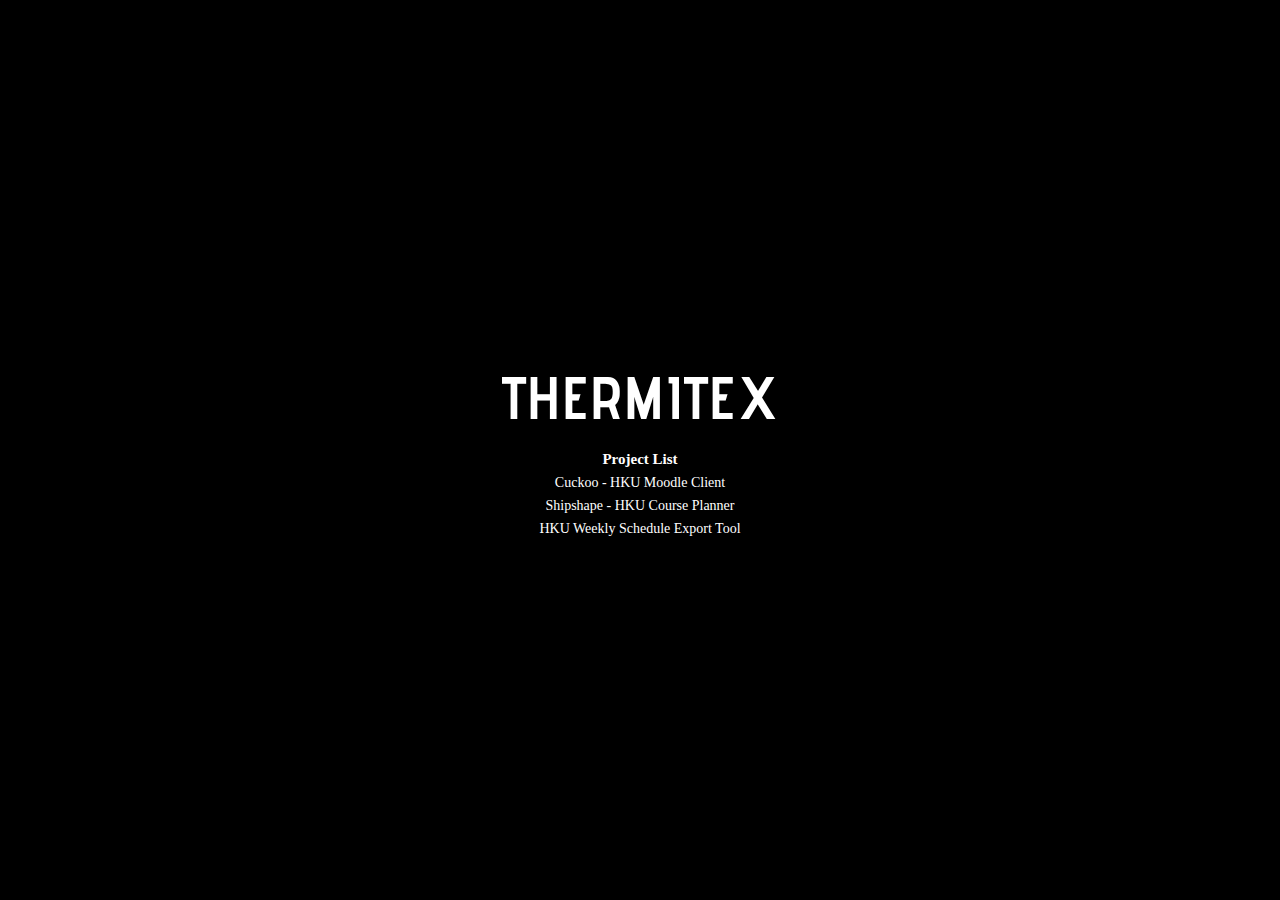
<file: index.html>
<!DOCTYPE html>
<html>
	<head>
		<meta charset="UTF-8">
		<meta name="viewport" content="width=device-width, initial-scale=1">
		<link rel="stylesheet" href="style.css">
		<title>ThermiteX</title>
	</head>
	<body>
	<div id="mainblock">
		<p id="maintitle">THERMITEX</p>
		<ul>
			<li id="list_title">Project List</li>
			<li><a href="https://cuckoo-hku.xyz">Cuckoo - HKU Moodle Client</a></li>
			<li><a href="http://shipshapeplanner.com">Shipshape - HKU Course Planner</a></li>
			<li><a href="proj/schexp">HKU Weekly Schedule Export Tool</a></li>
		</ul>
	</div>
	</body>
</html>
</file>
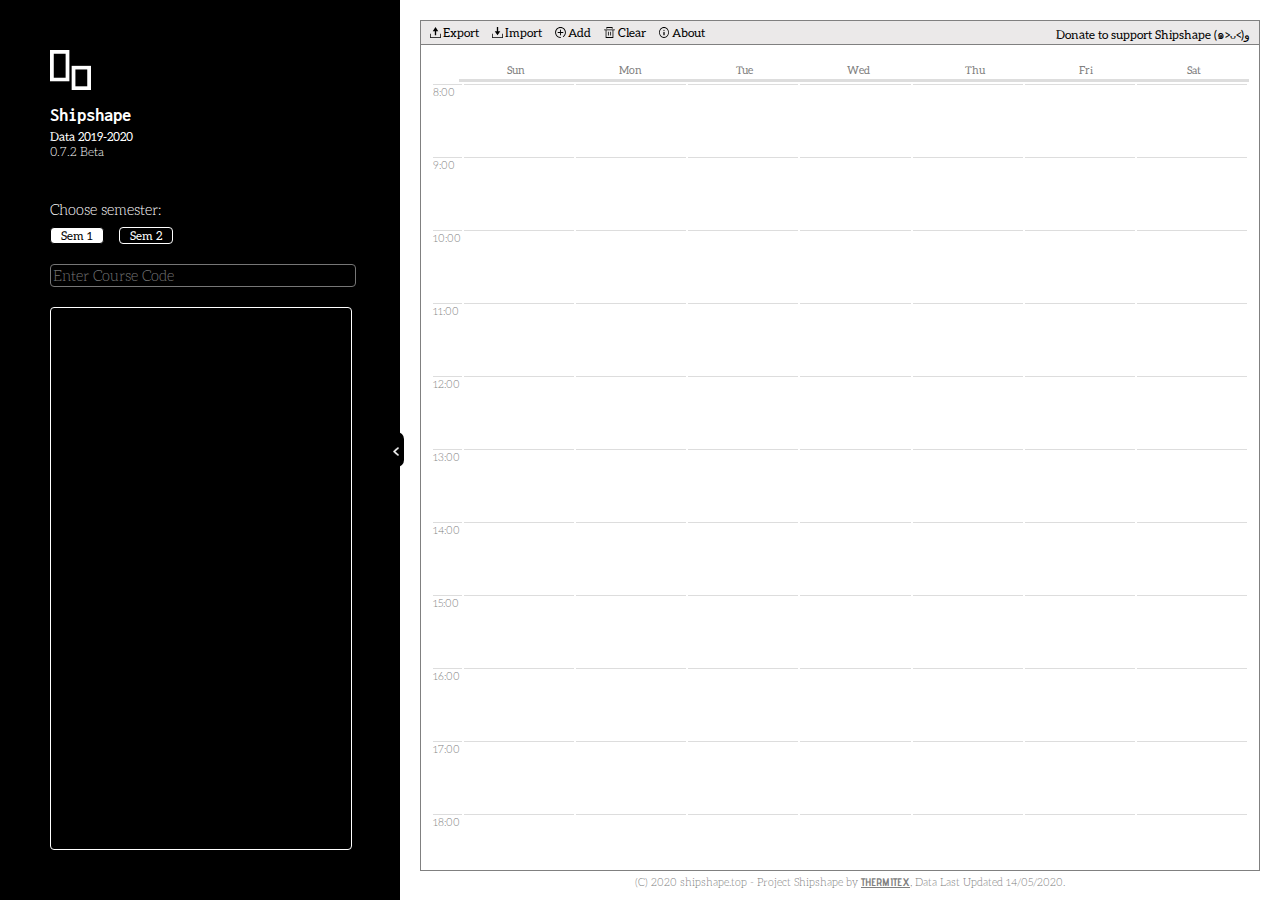
<file: shipshape/index.html>
<!DOCTYPE html>
<html>
	<head>
		<meta charset="UTF-8">
		<link rel="stylesheet" href="style.css">
		<link rel="shortcut icon" href="icon.ico">
		<script src="scripts/jquery-3.3.1.js"></script>
		<script src="scripts/crypto-js.min.js"></script>
		<script src="scripts/mainjs.js"></script>
		<script src="scripts/caljs.js"></script>
		<title>Shipshape - HKU Course Planner</title>
	</head>
	<body>
	<div id="main">
		<div class="min-max selectable bold-text" id="min-button"><img id="min-icon" src="icons/whitea.png"></div>
		<div class="min-max selectable bold-text" id="max-button" style="display: none;"><img id="max-icon" src="icons/whitema.png"></div>
		<div id="sub-result-wrapper">
			<div id="sub-result-view">
			</div>
		</div>
		<div id="config">
			<div id="config-container">
				<div id="header" class="config-element">
					<img src="ssp_logo.png" alt="logo" id="logo">
					<p class="smaller-text lt-text"><span id="logo-text">Shipshape</span><br><span class="reg-text" id="data-sign">Data 2019-2020</span><br>0.7.2 Beta</p>
				</div>
				<div id="sem-selector-wrapper" class="config-element">
					<p id="sem-selector-caption" class="lt-text">Choose semester:</p>
					<ul id="sem-selector">
						<li id="sem1" class="selectable sem-selected">Sem 1</li>
						<li id="sem2" class="selectable">Sem 2</li>
					</ul>
				</div>
				<div id="course-search-widget" class="config-element">
					<div id="course-search-box">
						<input type="text" id="course-input" placeholder="Enter Course Code">
					</div>
					<div id="course-result-wrapper">
						<div id="course-result-view">
							<ul id="match-list"></ul>
						</div>
					</div>
				</div>
				<div id="added-course-list">
				</div>
			</div>
		</div>
		<div id="res">
			<div id="toolbar">
				<ul id="toollist">
					<li id="export-button" class="toolbar-button selectable">Export</li>
					<li id="import-button" class="toolbar-button selectable">Import</li>
					<li id="add-button" class="toolbar-button selectable">Add</li>
					<li id="clear-button" class="toolbar-button selectable">Clear</li>
					<li id="about-button" class="toolbar-button selectable">About</li>
					<li id="donate-button" class="toolbar-button selectable" style="float: right;">Donate to support Shipshape (&#x0E51;>&#x1D17;<)&#x0648;</li>
				</ul>
			</div>
			<div id="cal-wrapper">
				<table id="cal-header">
					<tbody>
						<tr class="calendarHeader">
							<td class="timeGrid">Sun</td>
							<td class="timeGrid">Mon</td>
							<td class="timeGrid">Tue</td>
							<td class="timeGrid">Wed</td>
							<td class="timeGrid">Thu</td>
							<td class="timeGrid">Fri</td>
							<td class="timeGrid">Sat</td>
						</tr>
					</tbody>
				</table>
				<div id="cal-content-wrapper">
					<table class="cal-Content">
						<tbody>
							<tr class="t0 line">
								<td class="timeDisplay" rowspan="4" style="width: 28px;">8:00</td>
								<td class="line" id="d6"></td>
								<td class="line" id="d0"></td>
								<td class="line" id="d1"></td>
								<td class="line" id="d2"></td>
								<td class="line" id="d3"></td>
								<td class="line" id="d4"></td>
								<td class="line" id="d5"></td>
							</tr>
							<tr class="t1">
								<td></td>
								<td></td>
								<td></td>
								<td></td>
								<td></td>
								<td></td>
								<td></td>
							</tr>
							<tr class="t2">
								<td></td>
								<td></td>
								<td></td>
								<td></td>
								<td></td>
								<td></td>
								<td></td>
							</tr>
							<tr class="t3">
								<td></td>
								<td></td>
								<td></td>
								<td></td>
								<td></td>
								<td></td>
							</tr>
							<tr class="t4 line">
								<td class="timeDisplay" rowspan="4" style="width: 28px;">9:00</td>
								<td class="line" ></td>
								<td class="line" ></td>
								<td class="line" ></td>
								<td class="line" ></td>
								<td class="line" ></td>
								<td class="line" ></td>
								<td class="line" ></td>
							</tr>
							<tr class="t5">
								<td></td>
								<td></td>
								<td></td>
								<td></td>
								<td></td>
								<td></td>
								<td></td>
							</tr>
							<tr class="t6">
								<td></td>
								<td></td>
								<td></td>
								<td></td>
								<td></td>
								<td></td>
								<td></td>
							</tr>
							<tr class="t7">
								<td></td>
								<td></td>
								<td></td>
								<td></td>
								<td></td>
								<td></td>
								<td></td>
							</tr>
							<tr class="t8 line">
								<td class="timeDisplay" rowspan="4" style="width: 28px;">10:00</td>
								<td class="line" ></td>
								<td class="line" ></td>
								<td class="line" ></td>
								<td class="line" ></td>
								<td class="line" ></td>
								<td class="line" ></td>
								<td class="line" ></td>
							</tr>
							<tr class="t9">
								<td></td>
								<td></td>
								<td></td>
								<td></td>
								<td></td>
								<td></td>
								<td></td>
							</tr>
							<tr class="t10">
								<td></td>
								<td></td>
								<td></td>
								<td></td>
								<td></td>
								<td></td>
								<td></td>
							</tr>
							<tr class="t11">
								<td></td>
								<td></td>
								<td></td>
								<td></td>
								<td></td>
								<td></td>
								<td></td>
							</tr>
							<tr class="t12 line">
								<td class="timeDisplay" rowspan="4" style="width: 28px;">11:00</td>
								<td class="line" ></td>
								<td class="line" ></td>
								<td class="line" ></td>
								<td class="line" ></td>
								<td class="line" ></td>
								<td class="line" ></td>
								<td class="line" ></td>
							</tr>
							<tr class="t13">
								<td></td>
								<td></td>
								<td></td>
								<td></td>
								<td></td>
								<td></td>
								<td></td>
							</tr>
							<tr class="t14">
								<td></td>
								<td></td>
								<td></td>
								<td></td>
								<td></td>
								<td></td>
								<td></td>
							</tr>
							<tr class="t15">
								<td></td>
								<td></td>
								<td></td>
								<td></td>
								<td></td>
								<td></td>
								<td></td>
							</tr>
							<tr class="t16 line">
								<td class="timeDisplay" rowspan="4" style="width: 28px;">12:00</td>
								<td class="line" ></td>
								<td class="line" ></td>
								<td class="line" ></td>
								<td class="line" ></td>
								<td class="line" ></td>
								<td class="line" ></td>
								<td class="line" ></td>
							</tr>
							<tr class="t17">
								<td></td>
								<td></td>
								<td></td>
								<td></td>
								<td></td>
								<td></td>
								<td></td>
							</tr>
							<tr class="t18">
								<td></td>
								<td></td>
								<td></td>
								<td></td>
								<td></td>
								<td></td>
								<td></td>
							</tr>
							<tr class="t19">
								<td></td>
								<td></td>
								<td></td>
								<td></td>
								<td></td>
								<td></td>
								<td></td>
							</tr>
							<tr class="t20 line">
								<td class="timeDisplay" rowspan="4" style="width: 28px;">13:00</td>
								<td class="line" ></td>
								<td class="line" ></td>
								<td class="line" ></td>
								<td class="line" ></td>
								<td class="line" ></td>
								<td class="line" ></td>
								<td class="line" ></td>
							</tr>
							<tr class="t21">
								<td></td>
								<td></td>
								<td></td>
								<td></td>
								<td></td>
								<td></td>
								<td></td>
							</tr>
							<tr class="t22">
								<td></td>
								<td></td>
								<td></td>
								<td></td>
								<td></td>
								<td></td>
								<td></td>
							</tr>
							<tr class="t23">
								<td></td>
								<td></td>
								<td></td>
								<td></td>
								<td></td>
								<td></td>
								<td></td>
							</tr>
							<tr class="t24 line">
								<td class="timeDisplay" rowspan="4" style="width: 28px;">14:00</td>
								<td class="line" ></td>
								<td class="line" ></td>
								<td class="line" ></td>
								<td class="line" ></td>
								<td class="line" ></td>
								<td class="line" ></td>
								<td class="line" ></td>
							</tr>
							<tr class="t25">
								<td></td>
								<td></td>
								<td></td>
								<td></td>
								<td></td>
								<td></td>
								<td></td>
							</tr>
							<tr class="t26">
								<td></td>
								<td></td>
								<td></td>
								<td></td>
								<td></td>
								<td></td>
								<td></td>
							</tr>
							<tr class="t27">
								<td></td>
								<td></td>
								<td></td>
								<td></td>
								<td></td>
								<td></td>
								<td></td>
							</tr>
							<tr class="t28 line">
								<td class="timeDisplay" rowspan="4" style="width: 28px;">15:00</td>
								<td class="line" ></td>
								<td class="line" ></td>
								<td class="line" ></td>
								<td class="line" ></td>
								<td class="line" ></td>
								<td class="line" ></td>
								<td class="line" ></td>
							</tr>
							<tr class="t29">
								<td></td>
								<td></td>
								<td></td>
								<td></td>
								<td></td>
								<td></td>
								<td></td>
							</tr>
							<tr class="t30">
								<td></td>
								<td></td>
								<td></td>
								<td></td>
								<td></td>
								<td></td>
								<td></td>
							</tr>
							<tr class="t31">
								<td></td>
								<td></td>
								<td></td>
								<td></td>
								<td></td>
								<td></td>
								<td></td>
							</tr>
							<tr class="t32 line">
								<td class="timeDisplay" rowspan="4" style="width: 28px;">16:00</td>
								<td class="line" ></td>
								<td class="line" ></td>
								<td class="line" ></td>
								<td class="line" ></td>
								<td class="line" ></td>
								<td class="line" ></td>
								<td class="line" ></td>
							</tr>
							<tr class="t33">
								<td></td>
								<td></td>
								<td></td>
								<td></td>
								<td></td>
								<td></td>
								<td></td>
							</tr>
							<tr class="t34">
								<td></td>
								<td></td>
								<td></td>
								<td></td>
								<td></td>
								<td></td>
								<td></td>
							</tr>
							<tr class="t35">
								<td></td>
								<td></td>
								<td></td>
								<td></td>
								<td></td>
								<td></td>
								<td></td>
							</tr>
							<tr class="t36 line">
								<td class="timeDisplay" rowspan="4" style="width: 28px;">17:00</td>
								<td class="line" ></td>
								<td class="line" ></td>
								<td class="line" ></td>
								<td class="line" ></td>
								<td class="line" ></td>
								<td class="line" ></td>
								<td class="line" ></td>
							</tr>
							<tr class="t37">
								<td></td>
								<td></td>
								<td></td>
								<td></td>
								<td></td>
								<td></td>
								<td></td>
							</tr>
							<tr class="t38">
								<td></td>
								<td></td>
								<td></td>
								<td></td>
								<td></td>
								<td></td>
								<td></td>
							</tr>
							<tr class="t39">
								<td></td>
								<td></td>
								<td></td>
								<td></td>
								<td></td>
								<td></td>
								<td></td>
							</tr>
							<tr class="t40 line">
								<td class="timeDisplay" rowspan="4" style="width: 28px;">18:00</td>
								<td class="line" ></td>
								<td class="line" ></td>
								<td class="line" ></td>
								<td class="line" ></td>
								<td class="line" ></td>
								<td class="line" ></td>
								<td class="line" ></td>
							</tr>
							<tr class="t41">
								<td></td>
								<td></td>
								<td></td>
								<td></td>
								<td></td>
								<td></td>
								<td></td>
							</tr>
							<tr class="t42">
								<td></td>
								<td></td>
								<td></td>
								<td></td>
								<td></td>
								<td></td>
								<td></td>
							</tr>
							<tr class="t43">
								<td></td>
								<td></td>
								<td></td>
								<td></td>
								<td></td>
								<td></td>
								<td></td>
							</tr>
							<tr class="t44 line">
								<td class="timeDisplay" rowspan="4" style="width: 28px;">19:00</td>
								<td class="line" ></td>
								<td class="line" ></td>
								<td class="line" ></td>
								<td class="line" ></td>
								<td class="line" ></td>
								<td class="line" ></td>
								<td class="line" ></td>
							</tr>
							<tr class="t45">
								<td></td>
								<td></td>
								<td></td>
								<td></td>
								<td></td>
								<td></td>
								<td></td>
							</tr>
							<tr class="t46">
								<td></td>
								<td></td>
								<td></td>
								<td></td>
								<td></td>
								<td></td>
								<td></td>
							</tr>
							<tr class="t47">
								<td></td>
								<td></td>
								<td></td>
								<td></td>
								<td></td>
								<td></td>
								<td></td>
							</tr>
							<tr class="t48 line">
								<td class="timeDisplay" rowspan="4" style="width: 28px;">20:00</td>
								<td class="line" ></td>
								<td class="line" ></td>
								<td class="line" ></td>
								<td class="line" ></td>
								<td class="line" ></td>
								<td class="line" ></td>
								<td class="line" ></td>
							</tr>
							<tr class="t49">
								<td></td>
								<td></td>
								<td></td>
								<td></td>
								<td></td>
								<td></td>
								<td></td>
							</tr>
							<tr class="t50">
								<td></td>
								<td></td>
								<td></td>
								<td></td>
								<td></td>
								<td></td>
								<td></td>
							</tr>
							<tr class="t51">
								<td></td>
								<td></td>
								<td></td>
								<td></td>
								<td></td>
								<td></td>
								<td></td>
							</tr>
							<tr class="t52 line">
								<td class="timeDisplay" rowspan="4" style="width: 28px;">21:00</td>
								<td class="line" ></td>
								<td class="line" ></td>
								<td class="line" ></td>
								<td class="line" ></td>
								<td class="line" ></td>
								<td class="line" ></td>
								<td class="line" ></td>
							</tr>
							<tr class="t53">
								<td></td>
								<td></td>
								<td></td>
								<td></td>
								<td></td>
								<td></td>
								<td></td>
							</tr>
							<tr class="t54">
								<td></td>
								<td></td>
								<td></td>
								<td></td>
								<td></td>
								<td></td>
								<td></td>
							</tr>
							<tr class="t55">
								<td></td>
								<td></td>
								<td></td>
								<td></td>
								<td></td>
								<td></td>
								<td></td>
							</tr>
							<tr class="t56 line">
								<td class="timeDisplay" rowspan="4" style="width: 28px;">22:00</td>
								<td class="line" ></td>
								<td class="line" ></td>
								<td class="line" ></td>
								<td class="line" ></td>
								<td class="line" ></td>
								<td class="line" ></td>
								<td class="line" ></td>
							</tr>
						</tbody>
					</table>
				</div>
			</div>
			<div id="footer">(C) 2020 shipshape.top - Project Shipshape by <a href="https://thermitex.github.io" style="font-family: 'tf';">THERMITEX</span></a>, Data Last Updated 14/05/2020.</div>
		</div>
	</div>
	<div id="dialog-mask"></div>
	<div id="dialog">
		<div id="close-dialog-button" class="selectable" style="float: right;">
			<img src="icons/close.svg">
		</div>
		<div id="dialog-content"></div>
	</div>
	</body>
</html>
</file>
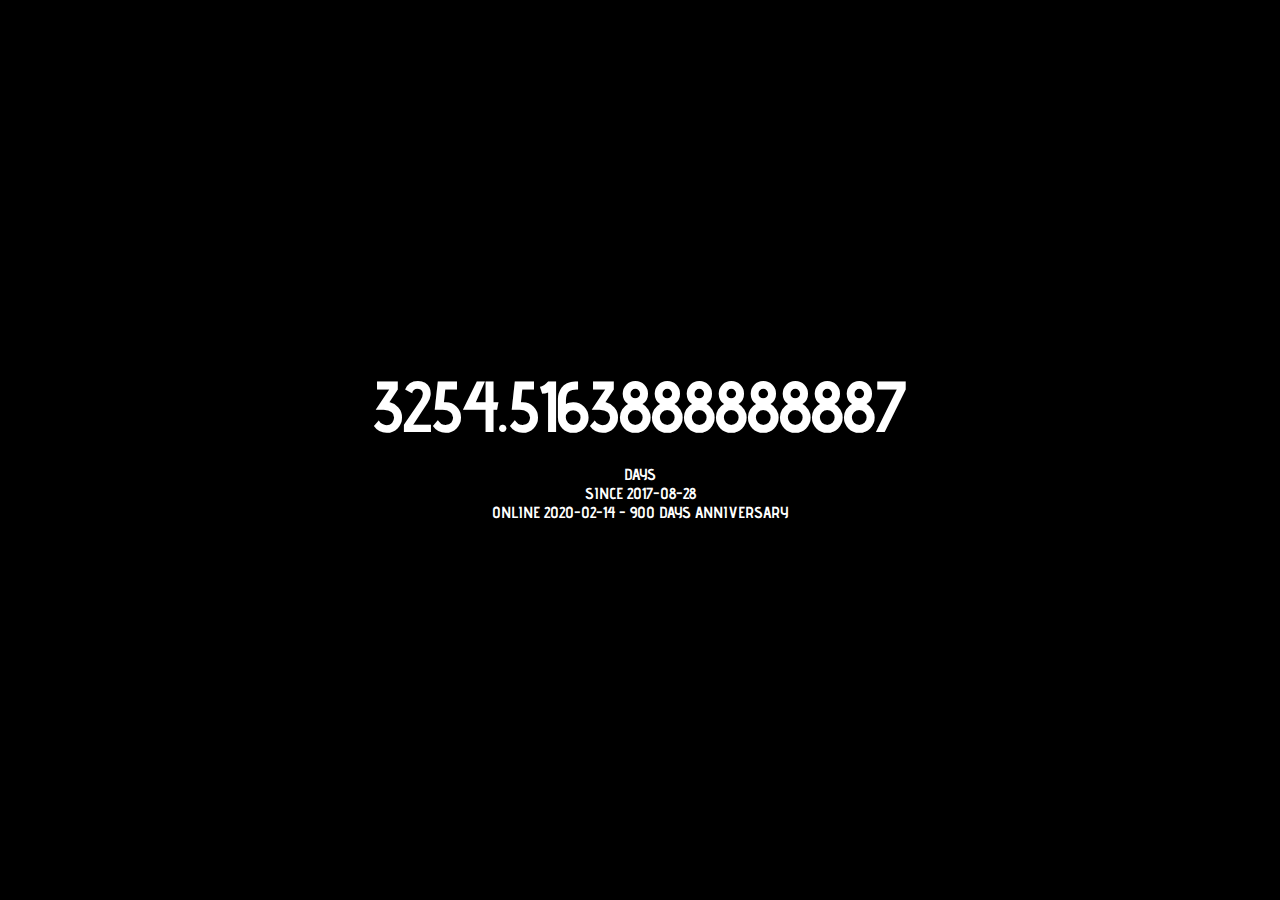
<file: proj/lovecount/index.html>
<!DOCTYPE html>
<html>
	<head>
		<meta charset="UTF-8">
		<meta name="viewport" content="width=device-width, initial-scale=1">
		<link rel="stylesheet" href="style.css">
		<script src="script.js"></script>
		<title>BB Days Count</title>
	</head>
	<body>
	<div id="mainblock">
		<h1 id="count">100</h1>
		<p id="since">DAYS<br>SINCE 2017-08-28<br>ONLINE 2020-02-14 - 900 DAYS ANNIVERSARY</p>
	</div>
	</body>
</html>
</file>
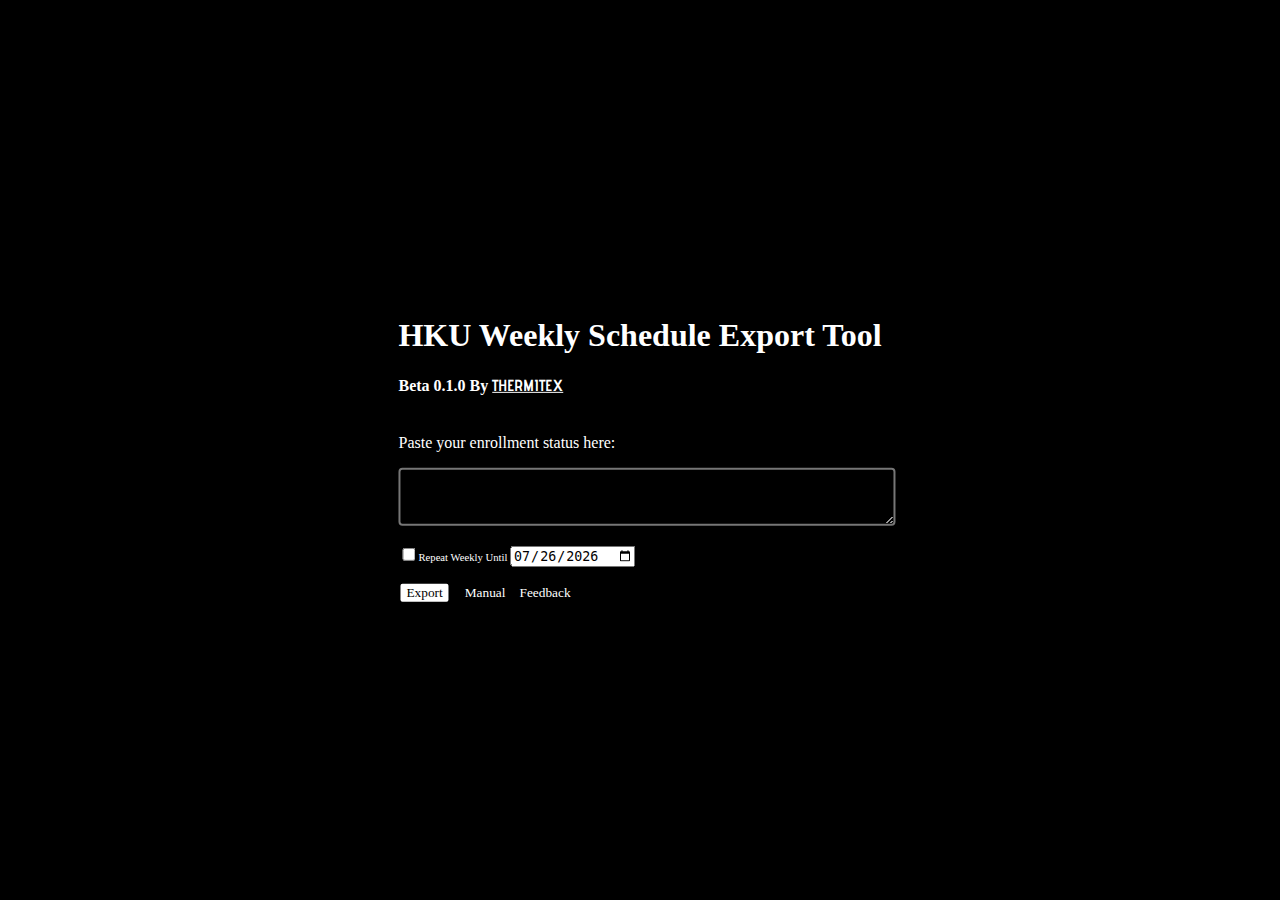
<file: proj/schexp/index.html>
<!DOCTYPE html>
<html>
	<head>
		<meta charset="UTF-8">
		<meta name="viewport" content="width=device-width, initial-scale=1">
		<link rel="stylesheet" href="style.css">
		<script src="https://code.jquery.com/jquery-3.1.1.min.js"></script>
		<script src="script.min.js"></script>
		<title>HKU Weekly Schedule Export Tool</title>
	</head>
	<body>
	<div id="mainblock">
		<h1>HKU Weekly Schedule Export Tool</h1>
		<h4>Beta 0.1.0 By <a id="thermitex" href="https://thermitex.github.io">THERMITEX</a></h4>
		<p><br>Paste your enrollment status here:</p>
		<textarea type="text" id="enrolinfo"></textarea>
		<div id="options">
			<label><input id="rpt" type="checkbox" value="" />Repeat Weekly Until </label>
			<input id="untildate" type="date" value=""/>
		</div>
		<button type="button">Export</button>
		<a class="tools" href="manual">Manual</a>
		<a class="tools" href="mailto:thermitex@gmail.com">Feedback</a>
	</div>
	</body>
</html>
</file>
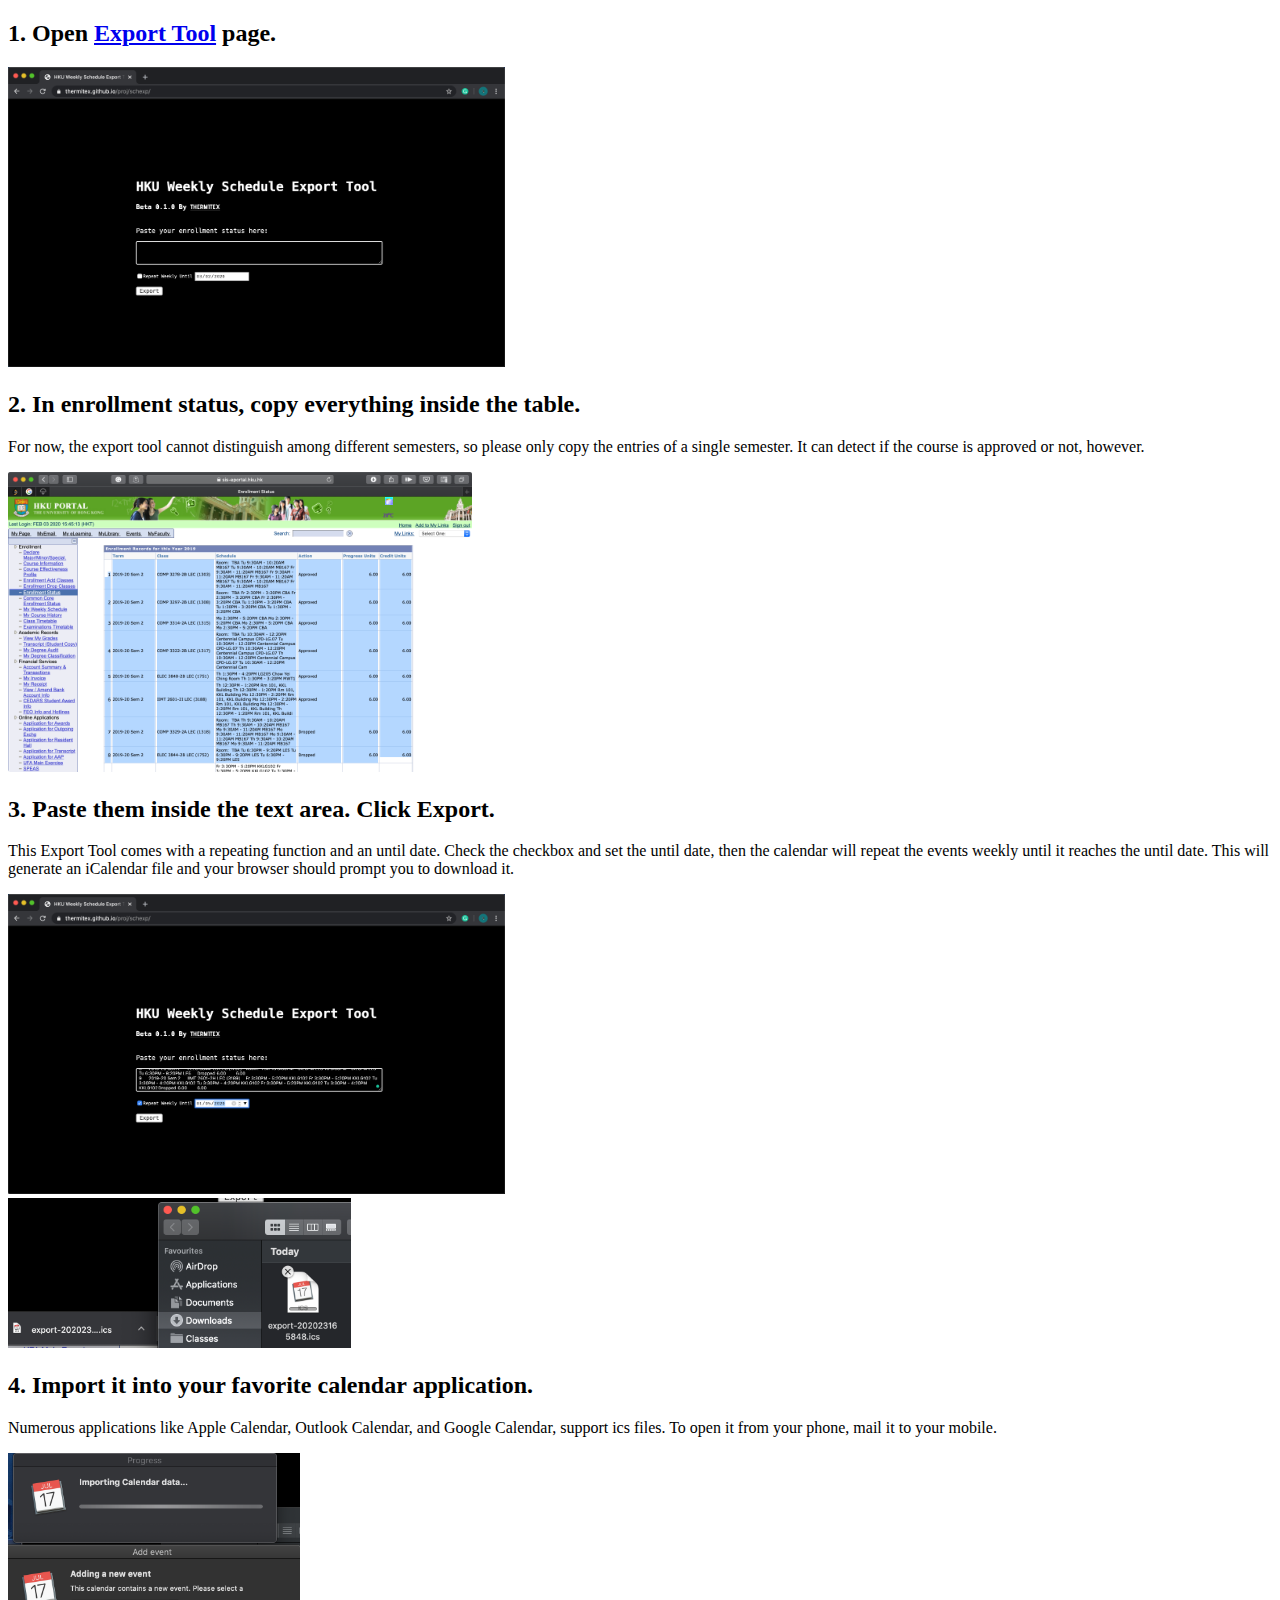
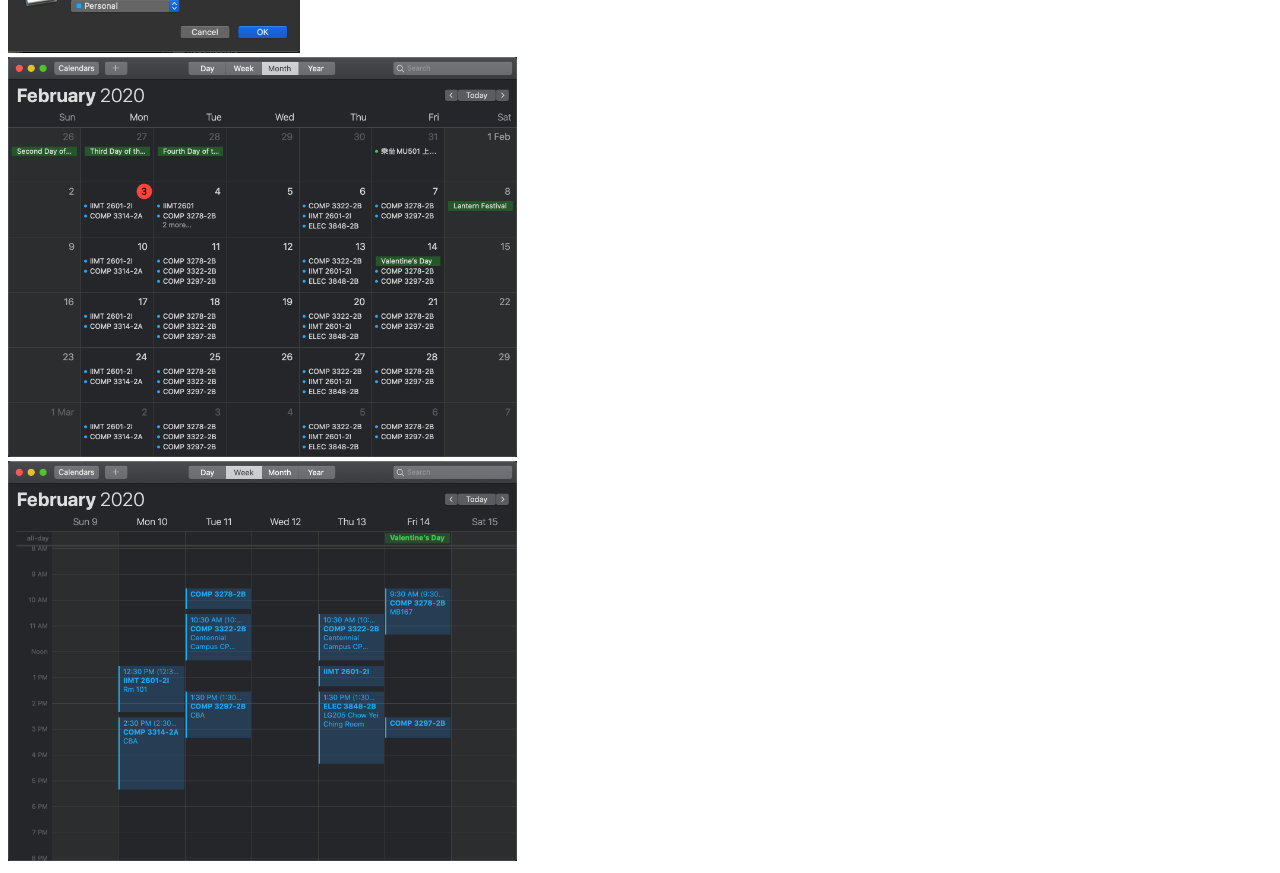
<file: proj/schexp/manual/index.html>
<!DOCTYPE html>
<html>
	<head>
		<meta charset="UTF-8">
		<meta name="viewport" content="width=device-width, initial-scale=1">
		<title>Schexp Manual</title>
	</head>
	<body>
		<h2>1. Open <a href="https://thermitex.github.io/proj/schexp">Export Tool</a> page.</h2>
		<img style="height: 300px" src="pics/1.png" alt="Export Tool Page" /><br>
		<h2>2. In enrollment status, copy everything inside the table.</h2>
		<p>For now, the export tool cannot distinguish among different semesters, so please only copy the entries of a single semester. It can detect if the course is approved or not, however.</p>
		<img style="height: 300px" src="pics/2.png" alt="Copy info" /><br>
		<h2>3. Paste them inside the text area. Click Export.</h2>
		<p>This Export Tool comes with a repeating function and an until date. Check the checkbox and set the until date, then the calendar will repeat the events weekly until it reaches the until date. This will generate an iCalendar file and your browser should prompt you to download it.</p>
		<img style="height: 300px" src="pics/4.png" alt="Export" /><br>
		<img style="height: 150px" src="pics/5.png" alt="Download" /><br>
		<h2>4. Import it into your favorite calendar application.</h2>
		<p>Numerous applications like Apple Calendar, Outlook Calendar, and Google Calendar, support ics files. To open it from your phone, mail it to your mobile.</p>
		<img style="height: 200px" src="pics/6.png" alt="Import" /><br>
		<img style="height: 400px" src="pics/7.png" alt="Calendar Monthly" /><br>
		<img style="height: 400px" src="pics/8.png" alt="Calendar Weekly" />
	</body>
</html>
</file>
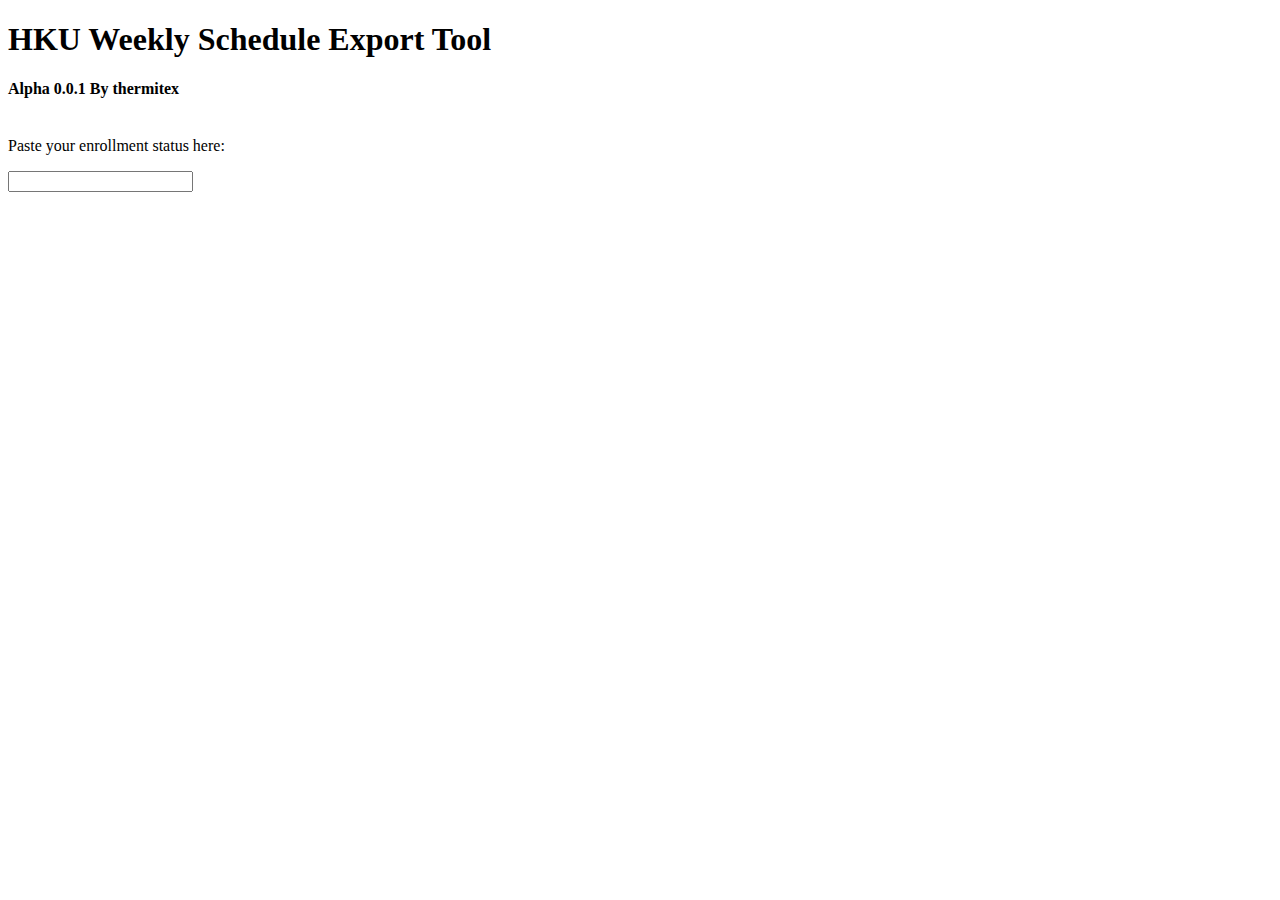
<file: schexp.html>
<!DOCTYPE html>
<html>
	<head>
		<meta charset="UTF-8">
		<meta name="viewport" content="width=device-width, initial-scale=1">
		<title>HKU Weekly Schedule Export Tool</title>
	</head>
	<body>
		<h1>HKU Weekly Schedule Export Tool</h1>
		<h4>Alpha 0.0.1 By thermitex</h4>
		<form>
			<p><br>Paste your enrollment status here:</p>
			<input type="text" class="input_text" id="content" name="content">
		</form>
	</body>
</html>
</file>
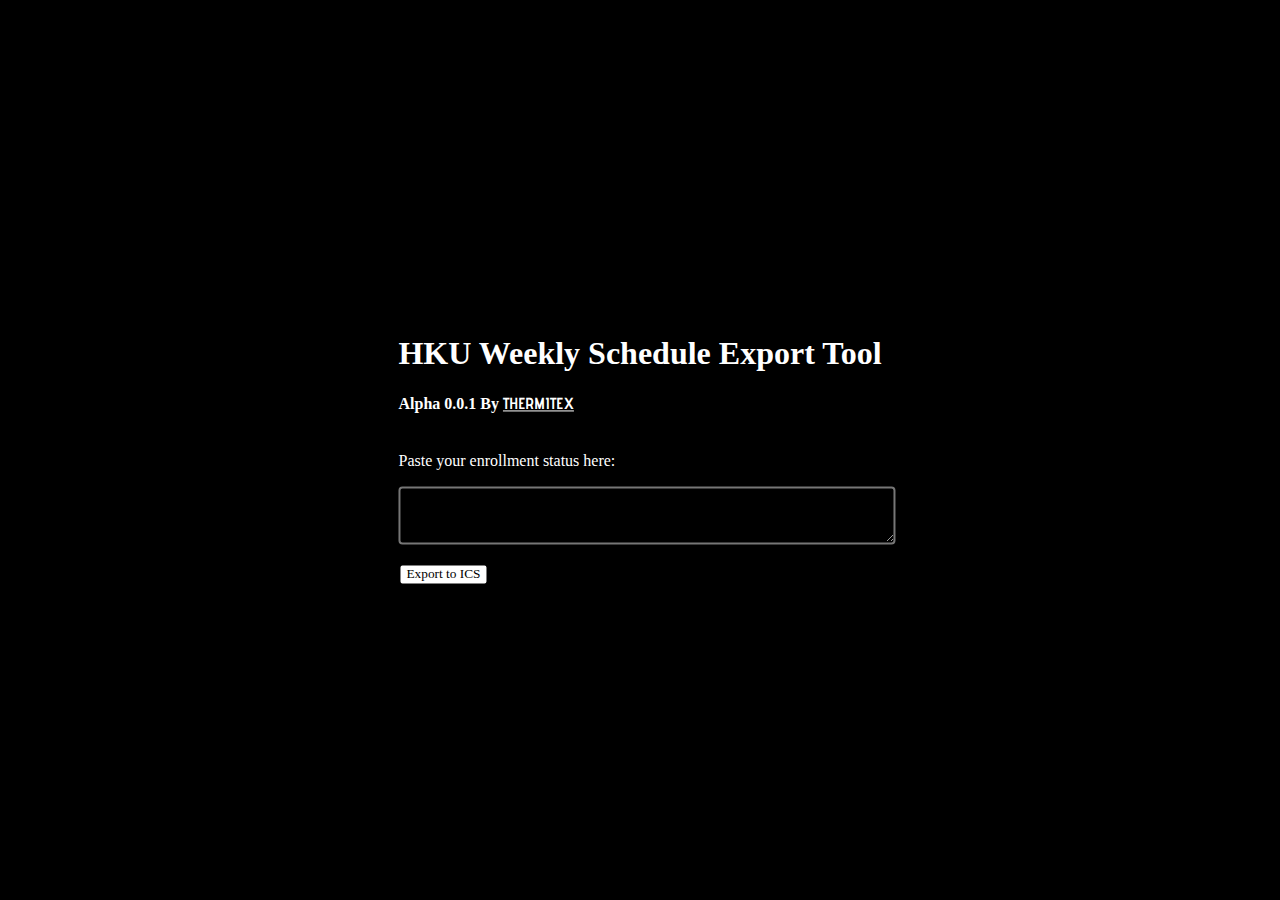
<file: proj/schexp.html>
<!DOCTYPE html>
<html>
	<head>
		<meta charset="UTF-8">
		<meta name="viewport" content="width=device-width, initial-scale=1">
		<link rel="stylesheet" href="style.css">
		<title>HKU Weekly Schedule Export Tool</title>
	</head>
	<body>
	<div id="mainblock">
		<h1>HKU Weekly Schedule Export Tool</h1>
		<h4>Alpha 0.0.1 By <a id="thermitex" href="https://thermitex.github.io">THERMITEX</a></h4>
			<p><br>Paste your enrollment status here:</p>
			<textarea type="text"></textarea>
		<button type="button">Export to ICS</button>
	</div>
	</body>
</html>
</file>
<file: style.css>
html,
body {
    background-color: black;
    color: white;
    height: 100%;
    margin: 0;
}

#maintitle {
    font-family: 'tf';
    font-size: 60px;
    text-align: center;
    margin: 0 0 15px;
}

#list_title {
    font-weight: bold;
    font-size: 15px;
}

ul {
    list-style: none;
    line-height: 23px;
    margin: 0px;
    padding: 0px;
    text-align: center;
    font-family: 'Menlo';
    font-size: 14px;
}

a {
    text-decoration: none;
    color: white;
}

a:hover {
    background-color: white;
    color: black;
    transition: 0.3s;
    -webkit-transition: 0.3s;
}

#mainblock {
    position: absolute;
    top: 50%;
    left: 50%;
    transform: translate(-50%, -50%);
}

@font-face {
    font-family: 'tf';
    src: url("src/title_font.ttf");
}
</file>
<file: shipshape/style.css>
html,
body {
    height: 100%;
    width: 100%;
    margin: 0;
    font-family: 'mainlt';
}

#main {
    display: flex;
    flex-direction: row;
    height: 100%;
    width: 100%;
}

#config {
    background-color: black;
    width: 400px;
    min-width: 400px;
    color: white;
    position: relative;
}

#res {
    flex-grow: 2;
}

#config-container {
    margin: 50px;
    margin-bottom: 0;
    display: flex;
    height: calc(100% - 100px);
    flex-direction: column;
}

#logo {
    height: 40px;
}

#logo-text {
    display: inline-block;
    font-size: 14pt;
    font-family: 'inc';
    margin-bottom: 4px;
}

a {
    color: gray;
}

.smaller-text {
    font-size: 9pt;
}

.bold-text {
    font-family: 'mainbold';
}

.reg-text {
    font-family: 'mainreg';
}

.lt-text {
    font-family: 'mainlt';
}

.config-element {
    margin-bottom: 20px;
    width: 100%;
}

.unselectable {
    -webkit-touch-callout: none;
    -webkit-user-select: none;
    -khtml-user-select: none;
    -moz-user-select: none;
    -ms-user-select: none;
    user-select: none;
}

input#course-input {
    width: 100%;
    background-color: transparent;
    border-style: solid;
    border-width: 1.5px;
    border-radius: 4px;
    font-size: 11pt;
    font-family: inherit;
    padding: 2px 2px;
    color: inherit;
    outline: none;
}

#dialog-content input {
    font-family: 'mainreg';
    border: 0.7px solid black;
}

#event-name,#venue-name {
    font-size: 11pt;
    width: 250px;
    margin-top: 8px;
}

#aff-course {
    width: 130px;
}

#added-course-list {
    width: 100%;
    height: auto;
    background-color: transparent;
    border-style: solid;
    border-width: 1.5px;
    border-radius: 4px;
    font-size: 10pt;
    color: inherit;
    flex-grow: 2;
    min-height: 10px;
    overflow: auto;
}

#action-button {
    width: 100%;
    text-align: center;
    background-color: white;
    color: black;
    border-style: solid;
    border-width: 2px;
    border-radius: 4px;
    height: 30px;
    font-family: 'mainreg';
}

#button-caption {
    margin: 5px;
}

#header {
    margin-bottom: 30px;
}

#cal-wrapper {
    border-width: 1px;
    border-color: gray;
    border-style: solid;
    margin: 0 20px 20px 20px;
    height: calc(100% - 95px);
    padding-bottom: 20px;
    padding: 10px;
}

#cal-content-wrapper {
    margin-top: 0;
    padding-top: 0;
    height: calc(100% - 20px);
    position: relative;
    overflow: auto;
}

tr.calendarHeader {
    height: 20px;
    vertical-align: bottom;
    text-align: center;
}

#cal-header {
    margin-left: 28px;
    border-bottom: 3px solid #ddd
}

tr.calendarHeader td {
    color: grey;
    font-family: 'mainreg';
    width: 1%;
    border-collapse: collapse;
}

#footer {
    margin-left: 20px;
    padding: 5px;
    width: calc(100% - 430px);
    text-align: center;
    bottom: 0;
    position: absolute;
    height: 20px;
    font-size: 8pt;
    color: grey;
}

#toolbar {
    border: 1px solid gray;
    border-bottom: none;
    background-color: rgb(235, 233, 233);
    font-size: 9pt;
    font-family: 'mainreg';
    color: black;
    margin: 20px 20px 0 20px;
}

#toollist {
    padding: 4px;
    margin: 0;
    list-style: none;
}

#toollist li {
    display: inline-block;
    padding: 0 5px 0 5px;
}

#toollist li::before {
    display: inline-block;
    position: relative;
    top: 1px;
    height: 8pt;
    width: 8pt;
    margin-right: 2.5px;
}

#export-button::before {
    content: url("icons/export.svg");
}

#import-button::before {
    content: url("icons/import.svg");
}

#about-button::before {
    content: url("icons/about.svg");
}

#add-button::before {
    content: url("icons/add.svg");
}

#clear-button::before {
    content: url("icons/clear.svg");
}

#sem-selector li {
    list-style: none;
    padding: 0 10px;
    margin-right: 15px;
    float: left;
    font-size: 9pt;
    border-style: solid;
    border-width: 1px;
    border-radius: 4px;
    font-family: 'mainreg';
    transition: 0.5s;
}

.sem-selected {
    background-color: white;
    color: black;
}

.sem-selected.reverse {
    background-color: black;
    color: rgb(230, 230, 230);
    border-color: black;
}

#sem-selector {
/*    padding-left: calc(50% - 74px);*/
    margin-top: 9px;
    padding: 0;
}

#sem-selector-caption {
    font-size: 11pt;
    margin: 0;
}

table {
    font-size: 8pt;
}

.cal-Content {
    width: 100%;
}

.cal-Content td {
    margin: 0;
    padding: 0;
    width: 14%;
    height: 16px;
}

.timeDisplay {
    border-top:1px solid #ddd;
    color: grey;
    vertical-align: top;
    text-align: left;
    font-family: 'mainlt';
}

.line {
    border-top:1px solid #ddd;
}

.selectable {
    cursor: pointer;
    -webkit-touch-callout: none;
    -webkit-user-select: none;
    -khtml-user-select: none;
    -moz-user-select: none;
    -ms-user-select: none;
    user-select: none;
}

#course-result-wrapper {
    position: absolute;
    display: none;
}

#course-result-view {
    width: 300px;
    height: 200px;
    background-color: white;
    border-radius: 4px;
    margin-top: 5px;
    overflow: auto;
}

#match-list {
    padding: 6px;
    font-size: 9pt;
    font-family: 'mainreg';
    color: black;
    list-style: none;
    margin-top: 0;
}

.course-result-item {
    margin-left: 3px;
    padding: 5px 0 5px 0;
}

.course-result-item:hover {
    background-color: lightgray;
}

.min-max {
    position: absolute;
    background-color: black;
    border-radius: 0 7px 7px 0;
    padding: 8px 5px 8px 5px;
    top: calc(50% - 18px);
}

#min-icon, #max-icon {
    height: 7pt;
}

#min-button {
    left: 388px;
    z-index: 10;
}

.delete-cal-button {
    width: 11pt;
    opacity: 0.4;
    transition: 0.3s;
    margin: 17px 10px 10px 10px;
}

.delete-cal-button:hover {
    opacity: 1;
}

#max-button {
    left: 0;
}

#sub-result-wrapper {
    display: none;
    position: absolute;
    z-index: 99;
    left: 360px;
}

.transp {
    opacity: 0.75;
}

#sub-result-view {
    width: 300px;
    height: auto;
    overflow: auto;
    background-color: white;
    border: 0.5px solid black;
    color: black;
    font-size: 10pt;
    padding: 0 10px 0 10px;
}

#sub-result-view ul {
    padding: 5px;
    margin-top: 5px;
}

#loading-mask {
    z-index: 100;
    position: absolute;
    background-color: gray;
    opacity: 0.2;
    font-family: 'mainbold';
    font-size: 18pt;
    padding-top: 10px;
    text-align: center;
    border-radius: 5px;
}

#dialog-mask {
    display: none;
    position: absolute;
    left: 0;
    top: 0;
    background-color: rgb(102, 102, 102);
    opacity: 0.3;
    z-index: 101;
    width: 100%;
    height: 100%;
}

#dialog {
    display: none;
    border: 1px solid black;
    color: black;
    position: absolute;
    z-index: 102;
    background-color: white;
    width: 350px;
    padding: 20px;
    font-size: 11pt;
}

#dialog-content p:first-child {
    margin-top: 4px;
    font-size: 12pt;
}

#close-dialog-button {
    padding: 2px;
    height: 12px;
    width: 12px;
    opacity: 0.3;
}

#close-dialog-button:hover {
    opacity: 1;
    transition: 0.3s;
    -webkit-transition: 0.3s;
}

textarea {
    width: 350px;
    height: 35px;
    resize: none;
    font-size: 9pt;
    font-family: "Courier";
    white-space: normal;
}

#import-text {
    width: 300px;
    height: 45px;
    resize: none;
    font-size: 9pt;
    font-family: "Courier";
    white-space: normal;
}

.ro-mode {
    background-color: rgb(39, 39, 39);
    border-radius: 4px;
    color: rgb(235, 233, 233);
    margin-right: 8px;
}

.toolbar-button.ro-mode:hover {
    background-color: rgb(73, 73, 73);
}

.subs {
    list-style: none;
    display: inline-block;
    color: green;
    padding: 3px;
    margin-bottom: 4px;
    border: 1.2px solid green;
    transition: 0.2s;
}

.subs.selected {
    background-color: green;
    color: white;
}
.subs.selected:hover {
    background-color: green;
}

.subs.conflict {
    color: red;
    border-color: red;
}

.subs.conflict.selected {
    background-color: red;
    color: white;
}

.subs.conflict.selected:hover {
    background-color: red;
}

.subs.conflict:hover {
    background-color: rgb(255, 239, 239);
}

.subs:hover {
    background-color: rgb(217, 238, 217);
}

.added-course-item {
    margin: 4px;
    padding: 5px;
    border-style: solid;
    /* border-color: #ddd; */
    border-width: 1px;
    /*display: none;*/
    transition: 0.2s;
}

.added-course-item:hover {
    background-color: rgb(80, 80, 80);
}

.added-course-item.reverse:hover {
    background-color: rgb(206, 206, 206);
}

p.course-p {
    margin: 0;
    padding: 0;
}

.kill-button {
    float: right;
    display: none;
}

.kill-text {
    margin: 0;
    padding: 0 3px 0 3px;
    font-family: 'arial';
    font-size: 9pt;
    background-color: white;
    color: rgb(80, 80, 80);
}

.toolbar-button {
    transition: 0.3s;
    -webkit-transition: 0.3s;
}

.toolbar-button:hover {
    background-color: rgb(206, 206, 206);
    border-radius: 4px;
}

.cal-item {
    position: absolute;
    background-color: aliceblue;
    border: 1px solid rgb(16, 32, 83);
    padding: 0 5px 0 5px;
    color: black;
    font-size: 9pt;
    overflow: hidden;
    transition: 0.3s;
}

.cal-item p {
    margin: 5px 0 0 0;
}

.cal-item.hover {
    background-color: rgb(203, 227, 250);
}

.cal-item.conf {
    background-color: rgb(250, 203, 203);
    border: 1px solid rgb(83, 16, 16);
    /* opacity: 0.5; */
}

.cal-item.conf.hover {
    background-color: rgb(241, 179, 179);
}

.cal-item.temp {
    opacity: 0.85;
    z-index: 98;
}

.cal-item.origin {
    opacity: 0.2;
}

.export-options {
    display: inline-block;
    text-align: center;
    border: 1px solid black;
    font-size: 10pt;
    padding: 2px;
    width: 60px;
    transition: 0.2s;
}

.export-option1 {
    border-radius: 5px 0 0 5px;
}

.export-option2  {
    border-radius: 0 5px 5px 0;
}

.export-option3  {
    border-left: none;
    border-right: none;
}

.export-options.selected {
    background-color: black;
    color: white;
    font-family: 'mainreg';
}

.dialog-button {
    display: inline-block;
    padding: 4px 8px 4px 8px;
    text-align: center;
    font-family: 'mainreg';
    background-color: black;
    color: white;
    margin-right: 8px;
}

.dialog-button.nonemp {
    display: inline-block;
    padding: 4px 8px 4px 8px;
    text-align: center;
    font-family: 'mainlt';
    background-color: white;
    border: 0.8px solid black;
    color: black;
}

.dialog-button.unselectable {
    background-color: rgb(150, 150, 150);
    cursor: default;
}

.warning {
    color: red;
}

.delete-event-button, .edit-event-button {
    font-family: 'mainreg';
}

.delete-event-button p {
    margin-top: 0;
    padding-top: 5px;
}

.delete-event-button:hover, .edit-event-button:hover {
    padding-left: 15px;
}

.delete-event-button, .edit-event-button {
    transition: 0.3s;
    border-left: 2px solid red;
    padding-left: 7px;
    margin-left: 5px;
}

.edit-event-button p {
    margin-bottom: 0;
}

.delete-event-button p::before, .edit-event-button p::before {
    display: inline-block;
    height: 10pt;
    width: 10pt;
    margin: 0 4px 0 2px;
    position: relative;
    top: 2px;
}

.delete-event-button p::before {
    content: url('icons/delete.svg');
}

.edit-event-button p::before { 
    content: url('icons/edit.svg');
}

@font-face {
    font-family: 'tf';
    src: url("fonts/title_font.ttf");
}

@font-face {
    font-family: 'inc';
    src: url("fonts/inc.ttf");
}

@font-face {
    font-family: 'mainlt';
    src: url("fonts/Aleo-Light.otf");
}

@font-face {
    font-family: 'mainreg';
    src: url("fonts/Aleo-Regular.otf");
}

@font-face {
    font-family: 'mainbold';
    src: url("fonts/Aleo-Bold.otf");
}
</file>
<file: proj/lovecount/style.css>
html,
body {
    background-color: black;
    color: white;
    height: 100%;
    margin: 0;
}

#count {
    font-family: 'tf';
    font-size: 72px;
    text-align: center;
    margin: 0 0 15px;
    word-break: normal;
    white-space: pre-wrap;
    word-wrap: break-word;
}

#since {
    font-family: 'tf';
    text-align: center;
}

#list_title {
    font-weight: bold;
    font-size: 15px;
}

a {
    text-decoration: none;
    color: white;
}

a:hover {
    background-color: white;
    color: black;
    transition: 0.3s;
    -webkit-transition: 0.3s;
}

#mainblock {
    position: absolute;
    top: 50%;
    left: 50%;
    transform: translate(-50%, -50%);
    max-width: 80%;
}

@font-face {
    font-family: 'tf';
    src: url("../../src/title_font.ttf");
}
</file>
<file: proj/schexp/style.css>
html,
body {
    font-family: 'Menlo';
    background-color: black;
    color: white;
    height: 100%;
    margin: 0;
}

#thermitex {
    font-family: 'tf';
}

a {
    color: white;
}

.tools {
    margin: 0 0 0 10px;
    text-decoration: none;
    font-size: 10pt;
}

button {
    margin: 15px 0 0 0;
    font-size: 10pt;
    font-family: 'Menlo';
    background-color: white;
    border-style: solid;
    border-width: 2px;
    border-radius: 4px;
}

a:hover {
    background-color: white;
    color: black;
    transition: 0.3s;
    -webkit-transition: 0.3s;
}

textarea {
    height: 50px;
    background-color: transparent;
    border-style: solid;
    border-width: 2px;
    border-radius: 4px;
    font-size: 8pt;
    padding: 2px 5px;
    color: inherit;
    width: 100%;
    outline: none;
}

#mainblock {
    position: absolute;
    top: 50%;
    left: 50%;
    transform: translate(-50%, -50%);
}

#options {
    margin-top: 15px;
    font-size: 8pt;
}

@font-face {
    font-family: 'tf';
    src: url("../../src/title_font.ttf");
}
</file>
<file: proj/style.css>
html,
body {
    font-family: 'Menlo';
    background-color: black;
    color: white;
    height: 100%;
    margin: 0;
}

#thermitex {
    font-family: 'tf';
}

a {
    color: white;
}

button {
    margin: 15px 0 0 0;
    font-size: 10pt;
    font-family: 'Menlo';
    background-color: white;
    border-style: solid;
    border-width: 2px;
    border-radius: 4px;
}

a:hover {
    background-color: white;
    color: black;
    transition: 0.3s;
    -webkit-transition: 0.3s;
}

textarea {
    height: 50px;
    background-color: transparent;
    border-style: solid;
    border-width: 2px;
    border-radius: 4px;
    font-size: 8pt;
    padding: 2px 5px;
    color: inherit;
    width: 100%;
    outline: none;
}

#mainblock {
    position: absolute;
    top: 50%;
    left: 50%;
    transform: translate(-50%, -50%);
}

@font-face {
    font-family: 'tf';
    src: url("../src/title_font.ttf");
}
</file>
